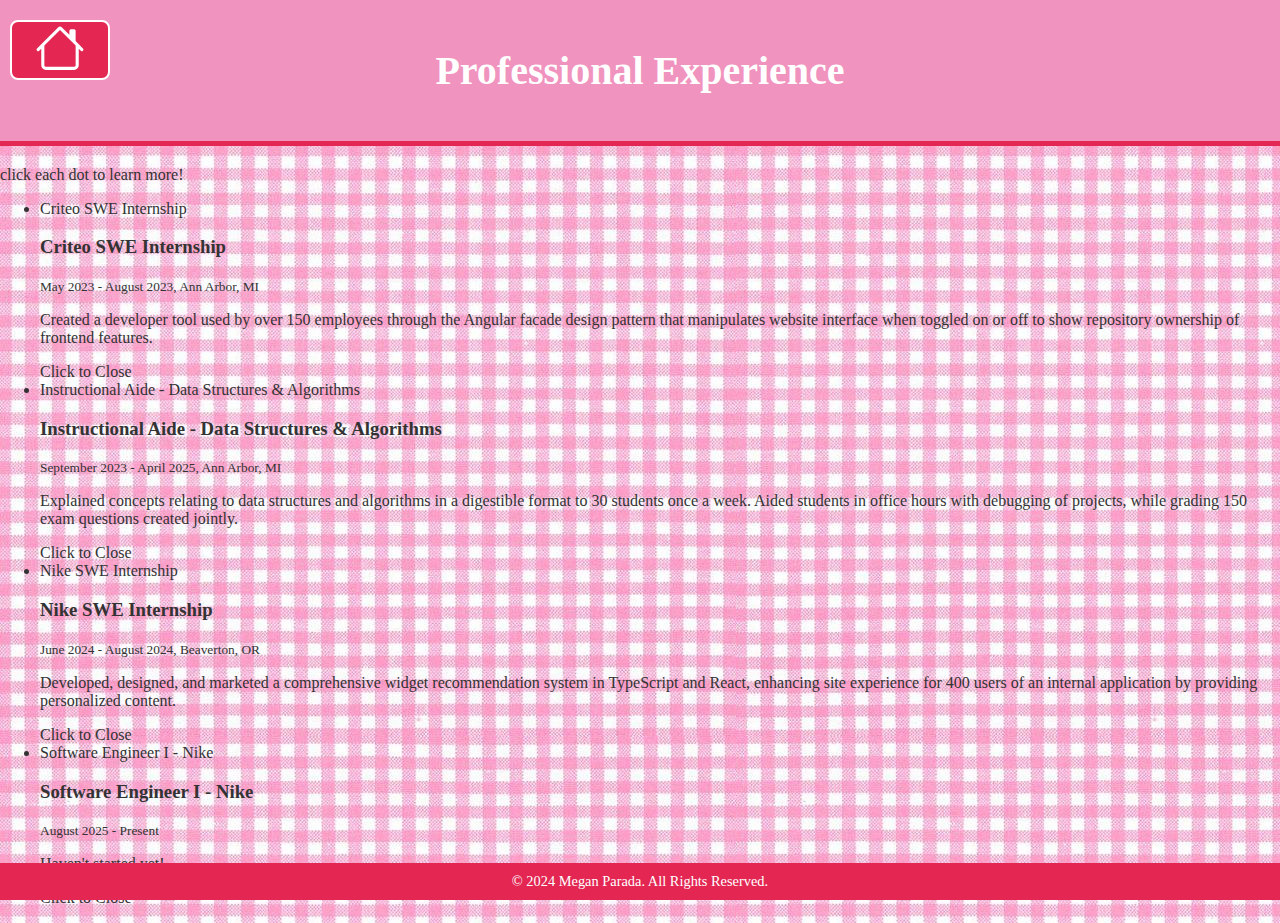
<file: professional/index.html>
<!DOCTYPE html>
<html lang="en">
  <head>
    <meta charset="UTF-8" />
    <meta name="viewport" content="width=device-width, initial-scale=1.0" />
    <link rel="preconnect" href="https://fonts.googleapis.com" />
    <link rel="preconnect" href="https://fonts.gstatic.com" crossorigin />
    <link
      href="https://fonts.googleapis.com/css2?family=Poppins:ital,wght@0,100;0,200;0,300;0,400;0,500;0,600;0,700;0,800;0,900;1,100;1,200;1,300;1,400;1,500;1,600;1,700;1,800;1,900&family=Roboto:ital,wght@0,100..900;1,100..900&family=Saira+Condensed:wght@100;200;300;400;500;600;700;800;900&family=Smooch+Sans:wght@100..900&family=Space+Mono:ital,wght@0,400;0,700;1,400;1,700&family=Ubuntu+Mono:ital,wght@0,400;0,700;1,400;1,700&display=swap"
      rel="stylesheet"
    />

    <title>Megan Parada</title>
    <link rel="stylesheet" type="text/css" href="../style/index.css" />
  </head>
  <body>
    <header id="header">
      <div id="icon-header">
        <button onclick="window.location.href='../';">
          <svg
            xmlns="http://www.w3.org/2000/svg"
            width="50"
            height="50"
            fill="currentColor"
            class="bi bi-house"
            viewBox="0 0 16 16"
          >
            <path
              d="M8.707 1.5a1 1 0 0 0-1.414 0L.646 8.146a.5.5 0 0 0 .708.708L2 8.207V13.5A1.5 1.5 0 0 0 3.5 15h9a1.5 1.5 0 0 0 1.5-1.5V8.207l.646.647a.5.5 0 0 0 .708-.708L13 5.793V2.5a.5.5 0 0 0-.5-.5h-1a.5.5 0 0 0-.5.5v1.293zM13 7.207V13.5a.5.5 0 0 1-.5.5h-9a.5.5 0 0 1-.5-.5V7.207l5-5z"
            />
          </svg>
        </button>
      </div>
      <h1>Professional Experience</h1>
    </header>
    <div id="dot-text">click each dot to learn more!</div>
    <div class="timeline-wrapper">
      <ul class="timeline">
        <li data-date="May 2023">
          <span class="title">Criteo SWE Internship</span>
          <div class="data" id="date1" onclick="showTimeline(date1)">
            <h3>Criteo SWE Internship</h3>
            <small>May 2023 - August 2023, Ann Arbor, MI</small>
            <p>
              Created a developer tool used by over 150 employees through the
              Angular facade design pattern that manipulates website interface
              when toggled on or off to show repository ownership of frontend
              features.
            </p>
            <span class="close">Click to Close</span>
          </div>
        </li>
        <li data-date="September 2023">
          <span class="title"
            >Instructional Aide - Data Structures & Algorithms</span
          >
          <div class="data">
            <h3>Instructional Aide - Data Structures & Algorithms</h3>
            <small>September 2023 - April 2025, Ann Arbor, MI</small>
            <p>
              Explained concepts relating to data structures and algorithms in a
              digestible format to 30 students once a week. Aided students in
              office hours with debugging of projects, while grading 150 exam
              questions created jointly.
            </p>
            <span class="close">Click to Close</span>
          </div>
        </li>
        <li data-date="June 2024">
          <span class="title">Nike SWE Internship</span>
          <div class="data">
            <h3>Nike SWE Internship</h3>
            <small>June 2024 - August 2024, Beaverton, OR</small>
            <p>
              Developed, designed, and marketed a comprehensive widget
              recommendation system in TypeScript and React, enhancing site
              experience for 400 users of an internal application by providing
              personalized content.
            </p>
            <span class="close">Click to Close</span>
          </div>
        </li>
        <li data-date="August 2025">
          <span class="title">Software Engineer I - Nike</span>
          <div class="data">
            <h3>Software Engineer I - Nike</h3>
            <small>August 2025 - Present</small>
            <p>Haven't started yet!</p>
            <span class="close">Click to Close</span>
          </div>
        </li>
      </ul>
    </div>
    <footer>
      <p>&copy; 2024 Megan Parada. All Rights Reserved.</p>
    </footer>
    <script src="../scripts/jquery.min.js"></script>
    <script src="../scripts/page.js"></script>
  </body>
</html>
</file>
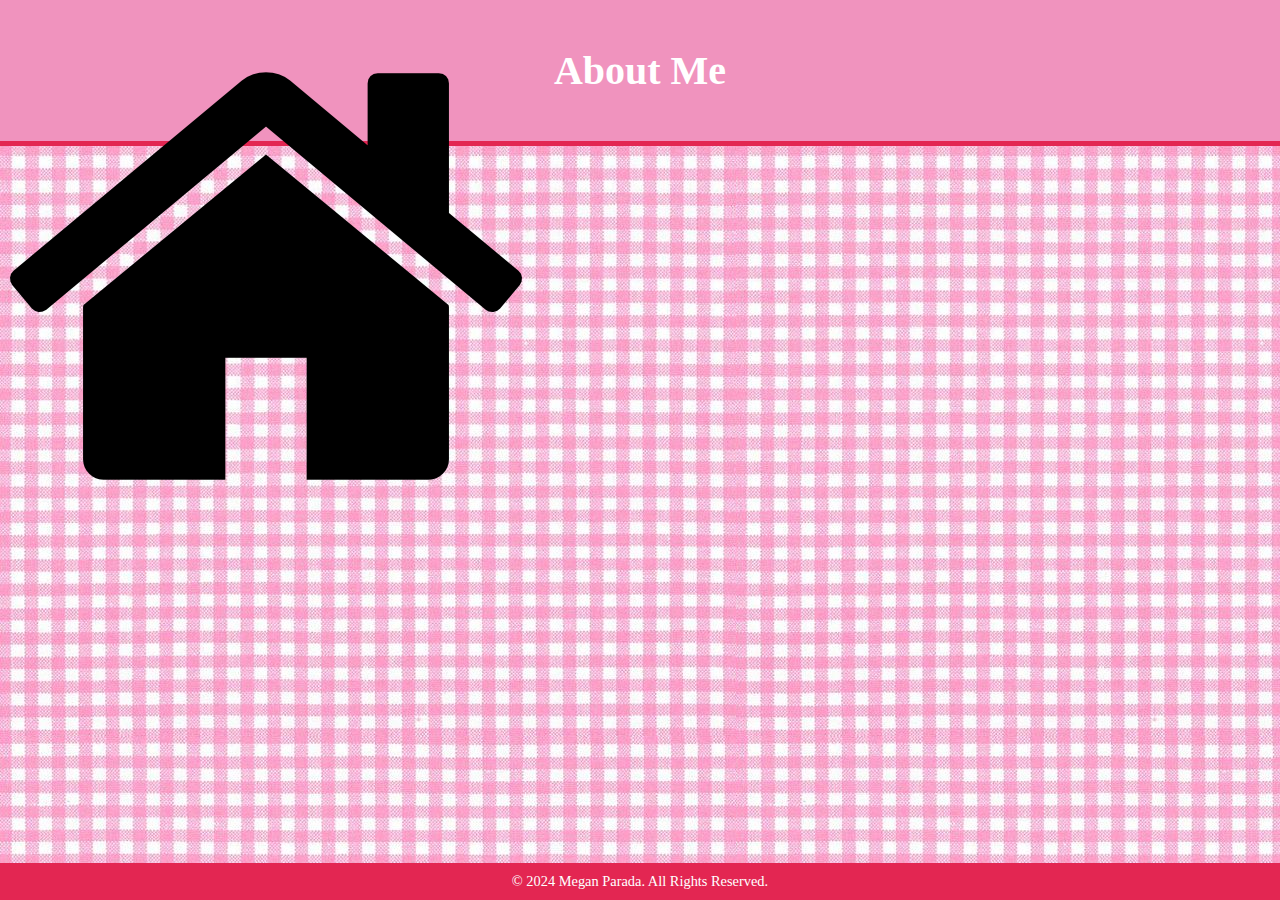
<file: about_me.html>
<!DOCTYPE html>
<html lang="en">
  <head>
    <meta charset="UTF-8" />
    <meta name="viewport" content="width=device-width, initial-scale=1.0" />
    <link rel="preconnect" href="https://fonts.googleapis.com" />
    <link rel="preconnect" href="https://fonts.gstatic.com" crossorigin />
    <link
      href="https://fonts.googleapis.com/css2?family=Poppins:ital,wght@0,100;0,200;0,300;0,400;0,500;0,600;0,700;0,800;0,900;1,100;1,200;1,300;1,400;1,500;1,600;1,700;1,800;1,900&family=Roboto:ital,wght@0,100..900;1,100..900&family=Saira+Condensed:wght@100;200;300;400;500;600;700;800;900&family=Smooch+Sans:wght@100..900&family=Space+Mono:ital,wght@0,400;0,700;1,400;1,700&family=Ubuntu+Mono:ital,wght@0,400;0,700;1,400;1,700&display=swap"
      rel="stylesheet"
    />

    <title>Megan Parada</title>
    <link rel="stylesheet" type="text/css" href="style/index.css" />
  </head>
  <body>
    <header id="header">
      <div id="icon-header">
        <img
          id="home"
          src="./images/home.png"
          onclick="window.location.href='index.html';"
        />
      </div>
      <h1>About Me</h1>
    </header>
    <footer>
      <p>&copy; 2024 Megan Parada. All Rights Reserved.</p>
    </footer>
    <script src="scripts/jquery.min.js"></script>
    <script src="scripts/page.js"></script>
  </body>
</html>
</file>
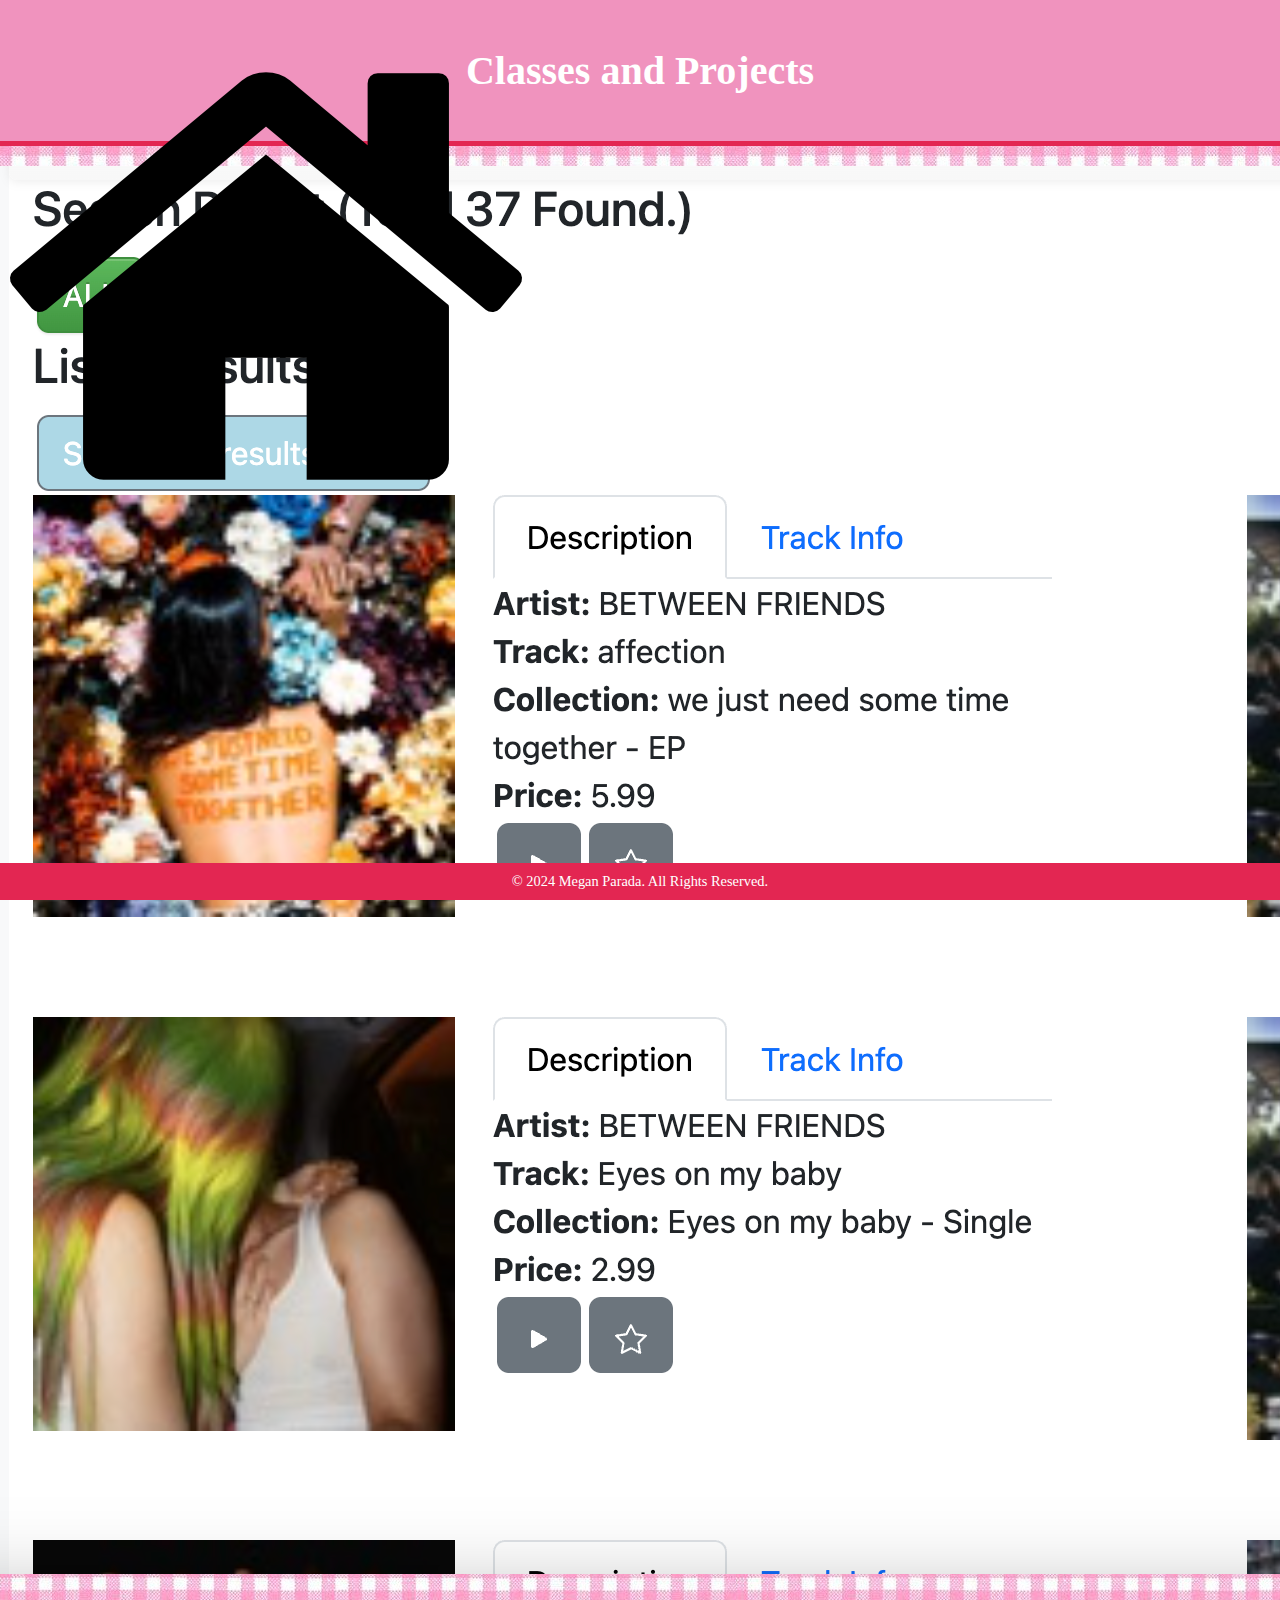
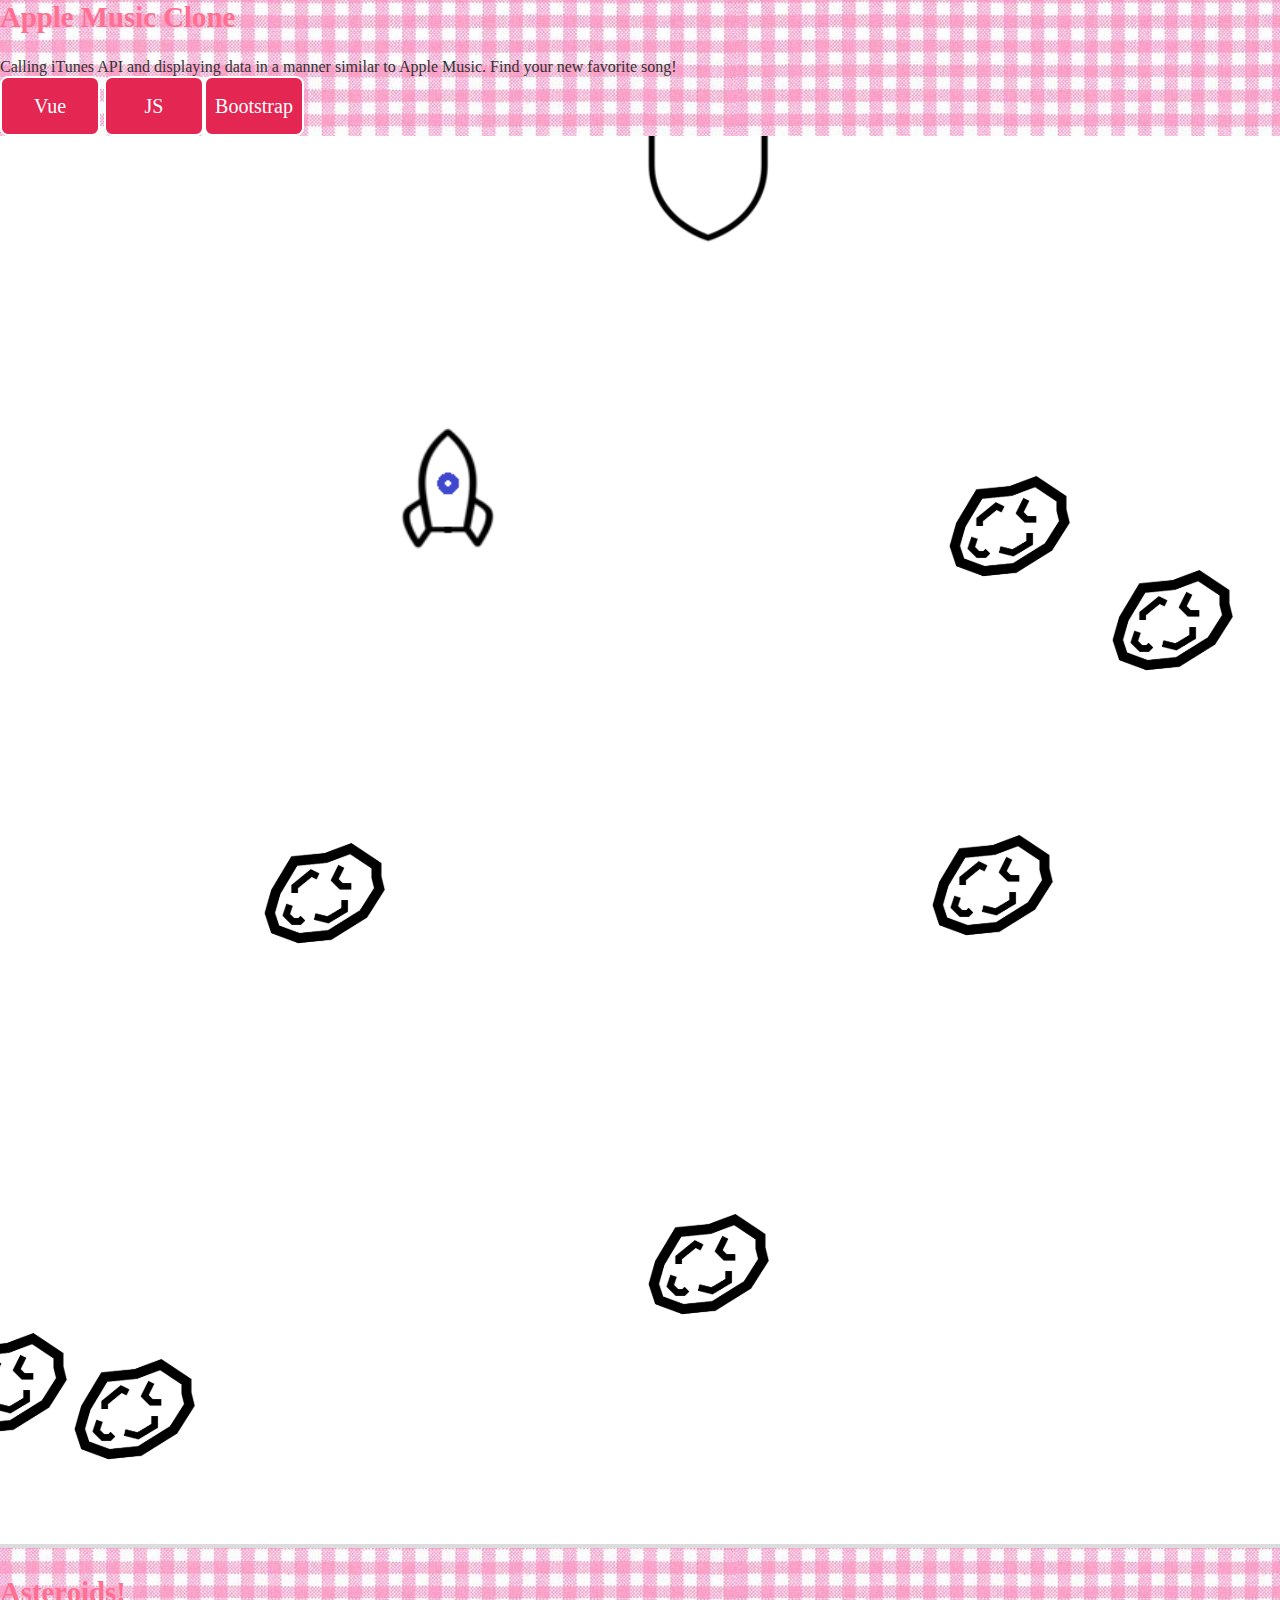
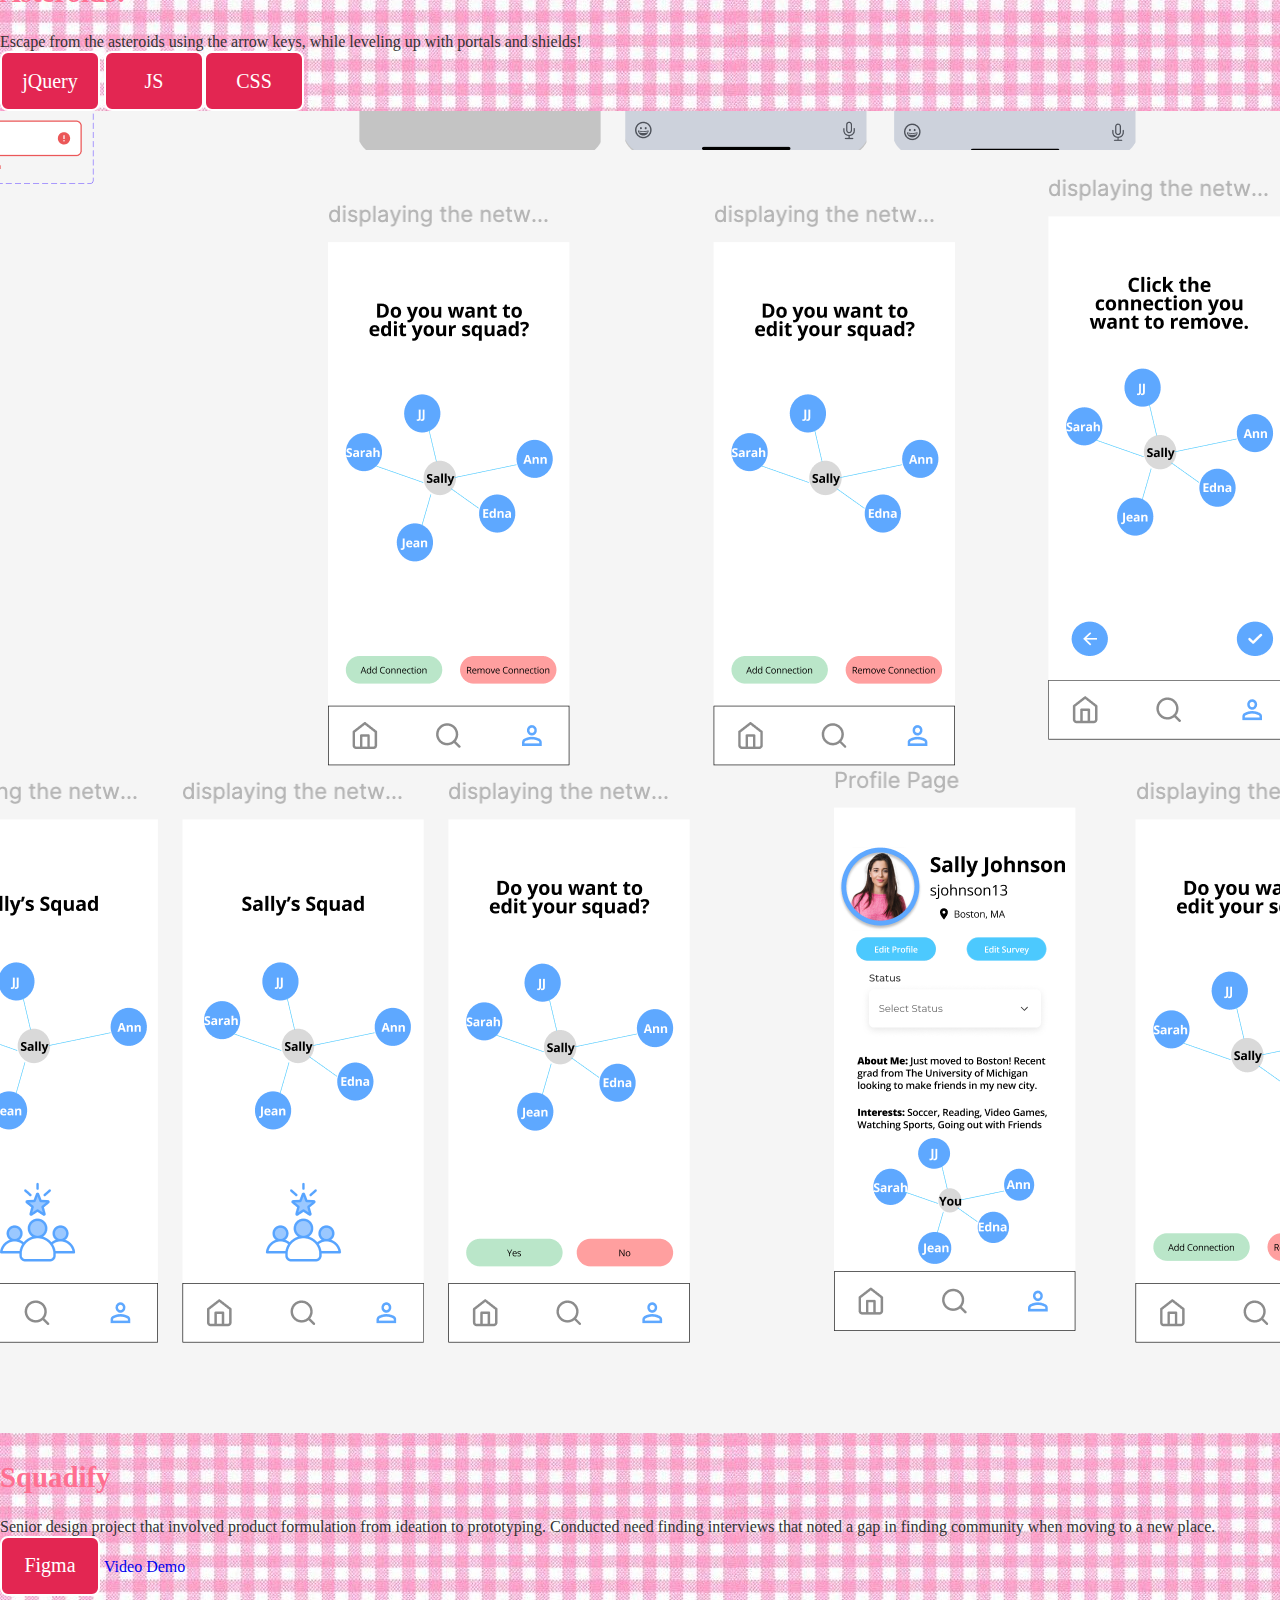
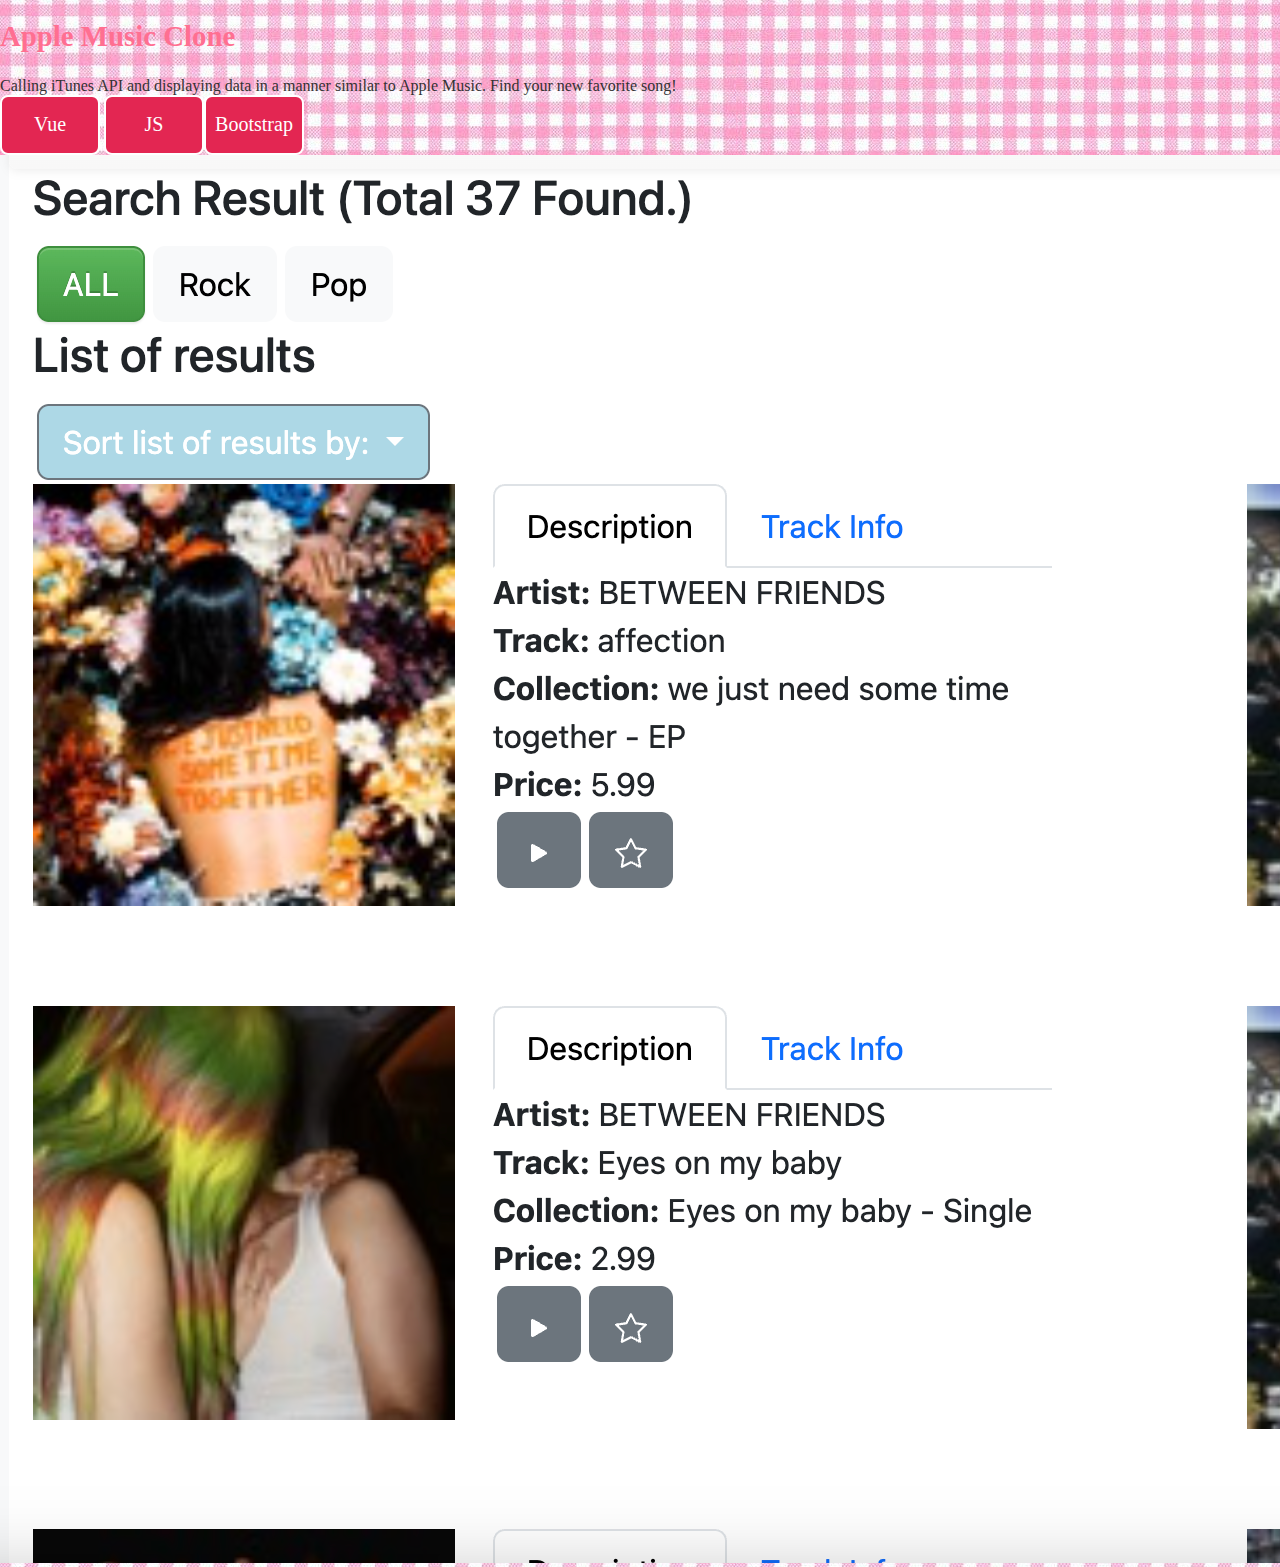
<file: classes_projects.html>
<!DOCTYPE html>
<html lang="en">
  <head>
    <meta charset="UTF-8" />
    <meta name="viewport" content="width=device-width, initial-scale=1.0" />
    <link rel="preconnect" href="https://fonts.googleapis.com" />
    <link rel="preconnect" href="https://fonts.gstatic.com" crossorigin />
    <link
      href="https://fonts.googleapis.com/css2?family=Poppins:ital,wght@0,100;0,200;0,300;0,400;0,500;0,600;0,700;0,800;0,900;1,100;1,200;1,300;1,400;1,500;1,600;1,700;1,800;1,900&family=Roboto:ital,wght@0,100..900;1,100..900&family=Saira+Condensed:wght@100;200;300;400;500;600;700;800;900&family=Smooch+Sans:wght@100..900&family=Space+Mono:ital,wght@0,400;0,700;1,400;1,700&family=Ubuntu+Mono:ital,wght@0,400;0,700;1,400;1,700&display=swap"
      rel="stylesheet"
    />

    <title>Megan Parada</title>
    <link rel="stylesheet" type="text/css" href="style/index.css" />
  </head>
  <body>
    <header id="header">
      <div id="icon-header">
        <img
          id="home"
          src="./images/home.png"
          onclick="window.location.href='index.html';"
        />
      </div>
      <h1>Classes and Projects</h1>
    </header>
    <div class="projects-grid">
      <div class="project">
        <div class="project-img">
          <img src="./images/between_friends.png" />
        </div>
        <h2>Apple Music Clone</h2>
        <div>
          Calling iTunes API and displaying data in a manner similar to Apple
          Music. Find your new favorite song!
        </div>
        <div>
          <button>Vue</button> <button>JS</button><button>Bootstrap</button>
        </div>
      </div>
      <div class="project">
        <div class="project-img">
          <img src="./images/Asteroids.png" />
        </div>
        <h2>Asteroids!</h2>
        <div>
          Escape from the asteroids using the arrow keys, while leveling up with
          portals and shields!
        </div>
        <button>jQuery</button> <button>JS</button><button>CSS</button>
      </div>
      <div class="project">
        <div class="project-img">
          <img src="./images/squadify.png" />
        </div>
        <h2>Squadify</h2>
        <div>
          Senior design project that involved product formulation from ideation
          to prototyping. Conducted need finding interviews that noted a gap in
          finding community when moving to a new place.
        </div>
        <button>Figma</button>
        <a href="https://youtu.be/EDOC3wrHoLY">Video Demo</a>
      </div>
    </div>
    <div class="projects-grid">
      <div class="project">
        <h2>Apple Music Clone</h2>
        <div>
          Calling iTunes API and displaying data in a manner similar to Apple
          Music. Find your new favorite song!
        </div>
        <div>
          <button>Vue</button> <button>JS</button><button>Bootstrap</button>
        </div>
        <div class="project-img">
          <img src="./images/between_friends.png" />
        </div>
      </div>
    </div>

    <footer>
      <p>&copy; 2024 Megan Parada. All Rights Reserved.</p>
    </footer>
    <script src="scripts/jquery.min.js"></script>
    <script src="scripts/page.js"></script>
  </body>
</html>
</file>
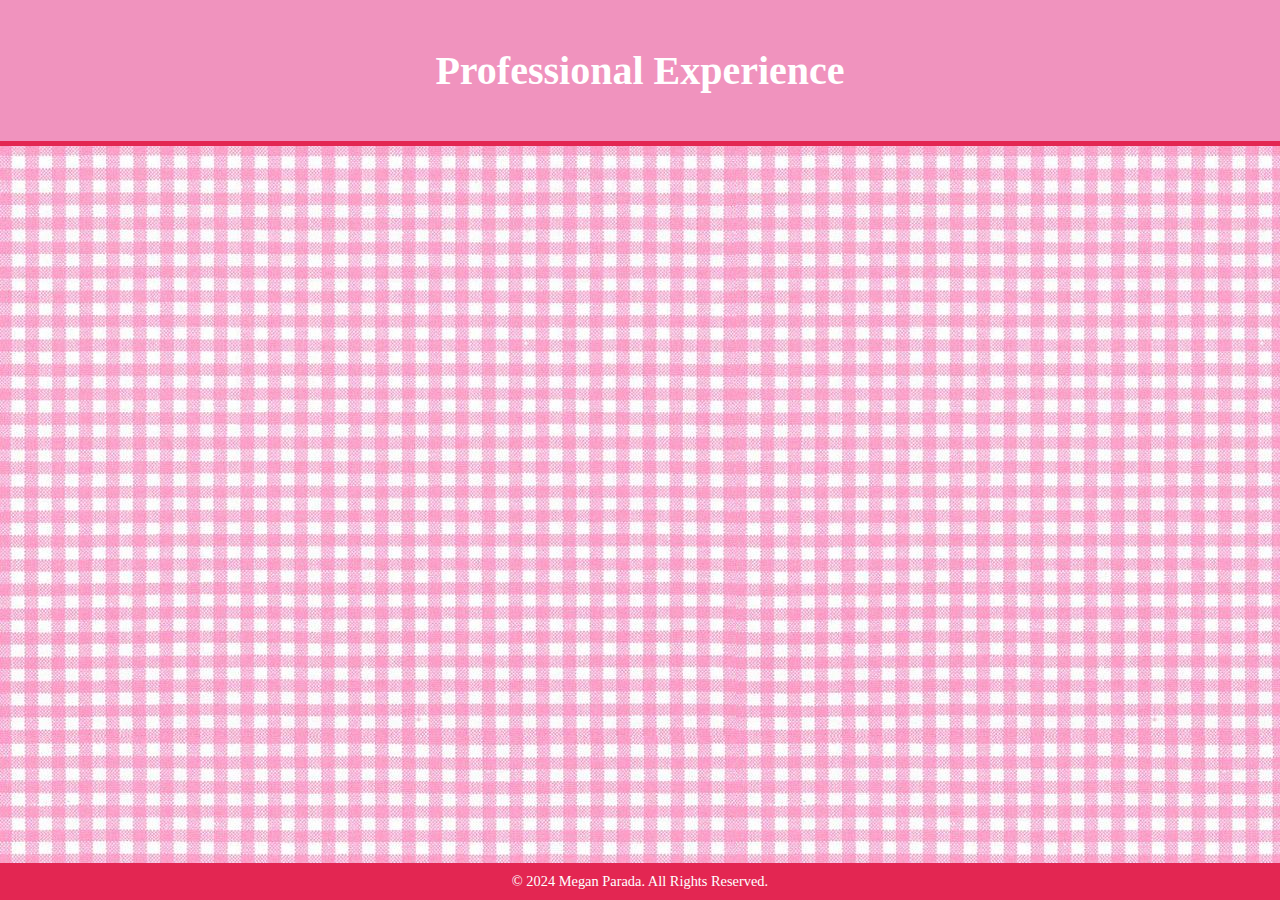
<file: professional.html>
<!DOCTYPE html>
<html lang="en">
  <head>
    <meta charset="UTF-8" />
    <meta name="viewport" content="width=device-width, initial-scale=1.0" />
    <link rel="preconnect" href="https://fonts.googleapis.com" />
    <link rel="preconnect" href="https://fonts.gstatic.com" crossorigin />
    <link
      href="https://fonts.googleapis.com/css2?family=Poppins:ital,wght@0,100;0,200;0,300;0,400;0,500;0,600;0,700;0,800;0,900;1,100;1,200;1,300;1,400;1,500;1,600;1,700;1,800;1,900&family=Roboto:ital,wght@0,100..900;1,100..900&family=Saira+Condensed:wght@100;200;300;400;500;600;700;800;900&family=Smooch+Sans:wght@100..900&family=Space+Mono:ital,wght@0,400;0,700;1,400;1,700&family=Ubuntu+Mono:ital,wght@0,400;0,700;1,400;1,700&display=swap"
      rel="stylesheet"
    />

    <title>Megan Parada</title>
    <link rel="stylesheet" type="text/css" href="style/index.css" />
  </head>
  <body>
    <header id="header">
      <h1>Professional Experience</h1>
    </header>
    <footer>
      <p>&copy; 2024 Megan Parada. All Rights Reserved.</p>
    </footer>
    <script src="scripts/jquery.min.js"></script>
    <script src="scripts/page.js"></script>
  </body>
</html>
</file>
<file: style/index.css>
/* General Styles */
@import url("https://fonts.googleapis.com/css2?family=Roboto:wght@400;700&family=Playfair+Display:wght@700&family=Pacifico&display=swap");

body {
  font-family: "Ubuntu Mono", serif;
  margin: 0;
  padding: 0;
  width: 100%;
  /* background-color: #fef6fb; Light pastel pink */
  background-image: url("../images/secondpink.jpg");
  color: #333;
  align-items: center;
  position: absolute;
  justify-content: center;
}

/* Header */
#header {
  background: #f093be;
  color: white;
  text-align: center;
  padding: 20px 0;
  border-bottom: 5px solid #e32652;
  margin-bottom: 20px;
  width: 100%;
}

h1 {
  font-size: 2.5rem;
  white-space: nowrap;
  text-align: center;
}

.cursor {
  display: inline-block;
  width: 2px;
  height: 1em;
  background: white;
  animation: blink 0.8s infinite;
}
@keyframes blink {
  0%,
  100% {
    opacity: 1;
  }
  50% {
    opacity: 0;
  }
}

title {
  flex-grow: 1; /* Pushes text to the center */
  text-align: center;
  font-size: 2rem;
  font-weight: bold;
  color: white;
}

/* Navigation */
nav {
  margin: 20px 0;
  text-align: center;
}

nav a {
  margin: 0 15px;
  text-decoration: none;
  color: #ff6f91;
  font-weight: bold;
  border: 2px solid transparent;
  padding: 5px 15px;
  border-radius: 20px;
  transition: all 0.3s ease;
}

nav a:hover {
  background-color: #ff6f91;
  color: white;
  border-color: #ff6f91;
}

/* Container */
.container {
  max-width: 900px;
  margin: 20px auto;
  padding: 20px;
  background: white;
  box-shadow: 0 4px 10px rgba(0, 0, 0, 0.1);
  border-radius: 20px;
}

h2 {
  color: #ff6f91;
  font-size: 1.8rem;
}

/* Photo Section */
.photo {
  text-align: center;
  margin-bottom: 20px;
}

.tooltip-box {
  position: absolute;
  background-color: #efcf14;
  color: white;
  padding: 5px 10px;
  border-radius: 5px;
  border-color: white;
  white-space: nowrap;
  font-size: 14px;
  display: none;
  margin-left: 13.5px;
  margin-top: 115px;
  pointer-events: none;
}

.tooltip-box-lime {
  position: absolute;
  background-color: #c6d223;
  color: white;
  padding: 5px 10px;
  border-radius: 5px;
  border-color: white;
  white-space: nowrap;
  font-size: 14px;
  display: none;
  margin-left: 200px;
  margin-top: 110px;
  pointer-events: none;
}

.tooltip-box-grapefruit {
  position: absolute;
  background-color: #f47470;
  color: white;
  padding: 5px 10px;
  border-radius: 5px;
  border-color: white;
  white-space: nowrap;
  font-size: 14px;
  display: none;
  margin-left: 415px;
  margin-top: 110px;
  pointer-events: none;
}

#git {
  width: 3.5%;
  cursor: pointer;
}

#linkedin {
  width: 3%;
  height: auto;
  display: inline-block; /* Ensures no unnecessary space */
  cursor: pointer;
}

#resume {
  width: 10%;
  cursor: pointer;
}

#icon-header {
  display: flex;
  align-items: center;
  position: absolute;
  gap: 20px;
  left: 10px;

  /* flex-direction: row; */
}

a {
  text-decoration: none; /* Removes underline */
  border: none; /* Removes any default borders */
  margin: 0; /* Removes any extra spacing around */
  padding: 0; /* Ensures no extra space inside */
  display: inline-block;
}

button {
  width: 100px;
  height: 60px;
  background: #e32652;
  color: white;
  font-family: "Ubuntu Mono", serif;
  font-size: 20px;
  border: 2px solid white;
  border-radius: 8px;
  cursor: pointer;

  /* display: inline-block;
  background: rgba(255, 255, 204, 0.9); 
  padding: 12px 24px;
  font-size: 18px;
  font-weight: bold;
  text-transform: uppercase;
  border: 2px dashed rgba(0, 0, 0, 0.5);
  clip-path: polygon(0% 0%, 100% 0%, 95% 100%, 5% 100%);
  box-shadow: 2px 4px 6px rgba(0, 0, 0, 0.3);
  transform: rotate(-3deg); 
  cursor: pointer; */
}

#experience {
  width: 200px;
  height: 60px;
}

button:hover {
  background: #f093be;
}

a img {
  display: block;
}

.image-button {
  cursor: pointer;
  width: 100px;
}

.image-button:hover {
  animation: bounce 0.5s ease-in-out;
}

@keyframes bounce {
  0%,
  100% {
    transform: translateY(0);
  }
  50% {
    transform: translateY(-8px);
  }
}

.photo img {
  max-width: 20%;
  height: auto;
  border-radius: 50%;
  border: 5px solid #f093be;
  box-shadow: 0 4px 10px rgba(0, 0, 0, 0.2);
}

.nav-buttons {
  display: flex;
  justify-content: center;
  position: relative;
  margin-right: 75px;
  gap: 30px;
  align-items: center;
}

/* Footer */
footer {
  text-align: center;
  padding: 10px 0;
  background-color: #e32652;
  color: white;
  position: fixed;
  bottom: 0;
  left: 0;
  width: 100%;
}

#lemon {
  width: 15%;
  height: auto;
  margin: 0;
  padding: 0;
}

#lime {
  width: 15%;
  height: auto;
  margin: 0;
  padding: 0;
}

#grapefruit {
  width: 10%;
  height: auto;
  margin: 0;
  padding: 0;
}

footer p {
  margin: 0;
  font-size: 0.9rem;
}

/* Responsive */
@media (max-width: 768px) {
  header h1 {
    font-size: 2rem;
  }

  nav a {
    margin: 0 10px;
    padding: 5px 10px;
  }
}
</file>
